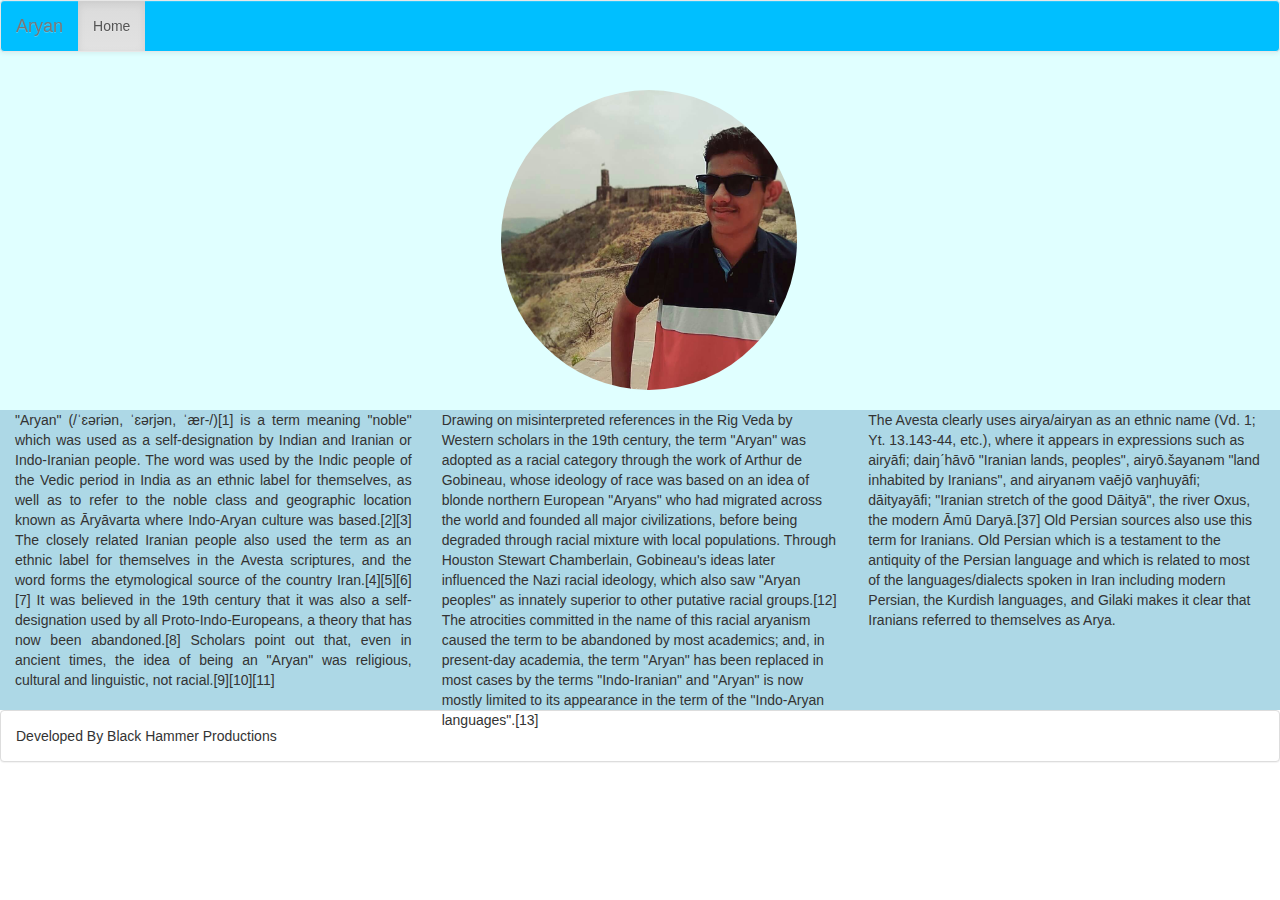
<file: Aryan/HTML/index.html>
<!DOCTYPE html>
<html lang="en">
<head>
    <meta charset="UTF-8">
    <title>Title</title>
    <link rel="stylesheet" href="../DIST/css/bootstrap-theme.min.css">
    <link rel="stylesheet" href="../DIST/css/bootstrap.css">
    <script src="../DIST/js/bootstrap.js"></script>
    <link rel="stylesheet" href="../CSS/new.css">
</head>
<body>

<nav class="navbar navbar-default na">
    <div class="container-fluid">
        <div class="navbar-header">
            <a class="navbar-brand" href="https://en.wikipedia.org/wiki/Aryan">Aryan</a>
        </div>
        <ul class="nav navbar-nav">
            <li class="active"><a href="#">Home</a></li>
                   </ul>
    </div>
</nav>
<div class="container-fluid between">
   <div class="row">
       <div class="col-md-4">
       </div>
       <div class="col-md-4">
           <img class="img-circle img-responsive k" src="../IMAGES/1.jpeg"/>
       </div>
       <div class="col-md-4"></div>


    </div>
</div>
<div class="container-fluid">
    <div class="row">
        <div class="col-md-4 a1">
           <p text align="justify">"Aryan" (/ˈɛəriən, ˈɛərjən, ˈær-/)[1] is a term meaning "noble" which was used as a self-designation by Indian and Iranian or Indo-Iranian people. The word was used by the Indic people of the Vedic period in India as an ethnic label for themselves, as well as to refer to the noble class and geographic location known as Āryāvarta where Indo-Aryan culture was based.[2][3] The closely related Iranian people also used the term as an ethnic label for themselves in the Avesta scriptures, and the word forms the etymological source of the country Iran.[4][5][6][7] It was believed in the 19th century that it was also a self-designation used by all Proto-Indo-Europeans, a theory that has now been abandoned.[8] Scholars point out that, even in ancient times, the idea of being an "Aryan" was religious, cultural and linguistic, not racial.[9][10][11]
</p>
        </div>
        <div class="col-md-4 a2">
            <p>
                Drawing on misinterpreted references in the Rig Veda by Western scholars in the 19th century, the term "Aryan" was adopted as a racial category through the work of Arthur de Gobineau, whose ideology of race was based on an idea of blonde northern European "Aryans" who had migrated across the world and founded all major civilizations, before being degraded through racial mixture with local populations. Through Houston Stewart Chamberlain, Gobineau's ideas later influenced the Nazi racial ideology, which also saw "Aryan peoples" as innately superior to other putative racial groups.[12] The atrocities committed in the name of this racial aryanism caused the term to be abandoned by most academics; and, in present-day academia, the term "Aryan" has been replaced in most cases by the terms "Indo-Iranian" and "Aryan" is now mostly limited to its appearance in the term of the "Indo-Aryan languages".[13]
            </p>
        </div>
        <div class="col-md-4 a3">
            <p>

                The Avesta clearly uses airya/airyan as an ethnic name (Vd. 1; Yt. 13.143-44, etc.), where it appears in expressions such as airyāfi; daiŋˊhāvō "Iranian lands, peoples", airyō.šayanəm "land inhabited by Iranians", and airyanəm vaējō vaŋhuyāfi; dāityayāfi; "Iranian stretch of the good Dāityā", the river Oxus, the modern Āmū Daryā.[37] Old Persian sources also use this term for Iranians. Old Persian which is a testament to the antiquity of the Persian language and which is related to most of the languages/dialects spoken in Iran including modern Persian, the Kurdish languages, and Gilaki makes it clear that Iranians referred to themselves as Arya.
            </p>
        </div>
    </div>
</div>
<div class="panel panel-default">
    <div class="panel-body uw">Developed By Black Hammer Productions</div>
</div>
</body>
</html>
</file>
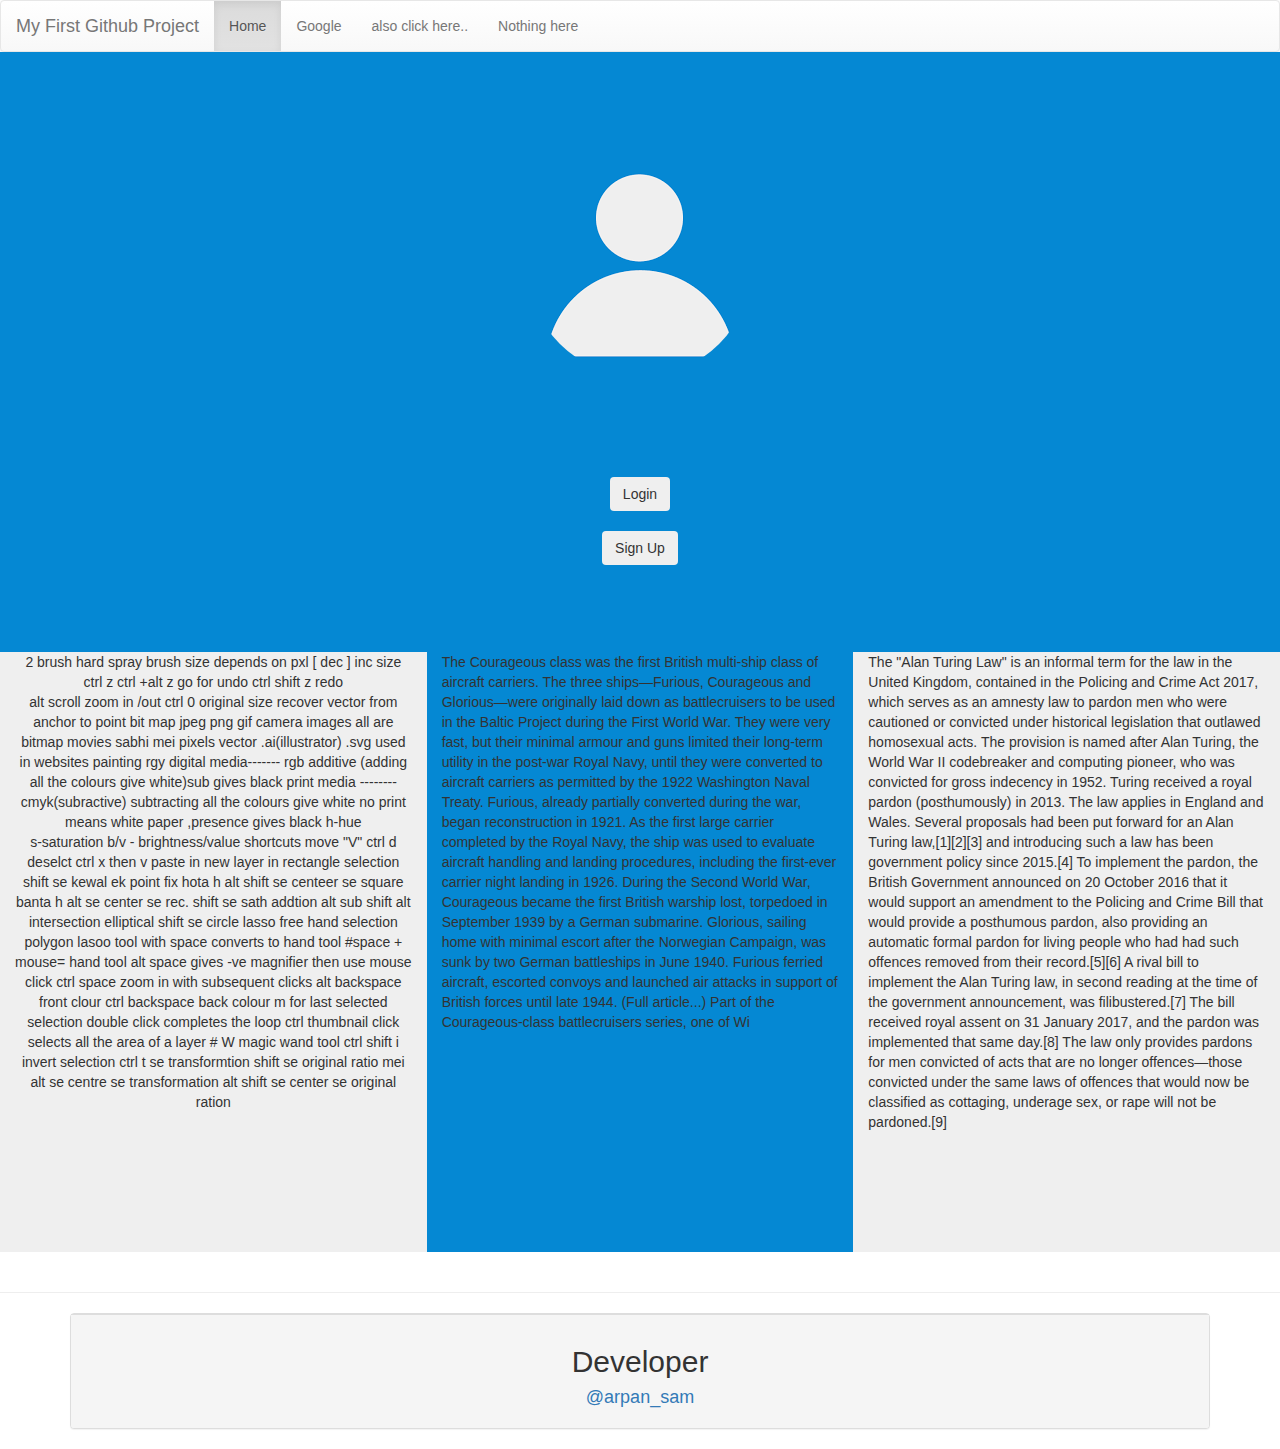
<file: untitled2/html/index.html>
<!DOCTYPE html>
<html lang="en">
<head>
    <meta charset="UTF-8">


    <title>Title</title>
    <link rel="stylesheet" href="../dist/css/bootstrap-theme.css">
    <link rel="stylesheet" href="../dist/css/bootstrap.css">
    <script src="../dist/js/bootstrap.js"></script>
    <link rel="stylesheet" href="../css/yellow.css">

</head>
<body>

<nav class="navbar navbar-default na2;">
    <div class="container-fluid">
        <div class="navbar-header">
            <a class="navbar-brand" href="#">My First Github Project</a>
        </div>
        <ul class="nav navbar-nav">
            <li class="active"><a href="#">Home</a></li>
            <li><a href="http://google.com">Google</a></li>
            <li><a href="1.html">also click here..</a></li>
            <li><a href="#">Nothing here</a></li>
        </ul>
    </div>
</nav>
<div class="container-fluid">
    <div class="row">

        <div class="col-md-4 na1"></div>
        <div class="col-md-4 na1">

            <center>
            <img src="../images/images1.png" height="225" width="225" vspace="100px" class="img-circle img-responsive"/>
                <button type="button" class="btn btn-outline-primary">Login</button><br><br>
                <button type="button" class="btn btn-outline-secondary">Sign Up</button></div>

        </center>
             <div class="col-md-4 na1"></div>

        </div>


</div>

<div class="container-fluid">
<div class="row">
    <div class="col-md-4 na5">
        <P align="center">
            2 brush hard  spray
            brush size depends on pxl
            [ dec ] inc size


            ctrl z
            ctrl +alt z go for undo
            ctrl shift z redo
<br>
            alt scroll  zoom in /out

            ctrl 0  original size recover

            vector from anchor to point

            bit map jpeg png gif camera images all are bitmap movies sabhi mei pixels
            vector .ai(illustrator) .svg used in websites

            painting rgy

            digital media------- rgb  additive (adding all the colours give white)sub gives black
            print media  --------cmyk(subractive) subtracting all the colours give white no print means white paper ,presence gives black

            h-hue<br>
            s-saturation
            b/v - brightness/value

            shortcuts
            move "V"
            ctrl d deselct
            ctrl x then v paste in new layer

            in rectangle selection
            shift se kewal ek point fix hota h
            alt shift se centeer se square banta h
            alt se center se rec.
            shift se sath addtion
            alt sub
            shift alt intersection


            elliptical
            shift se circle

            lasso free hand selection
            polygon lasoo tool

            with space converts to hand tool

            #space + mouse= hand tool

            alt space gives -ve magnifier then use mouse click
            ctrl space  zoom in with subsequent clicks

            alt backspace front clour
            ctrl backspace back colour

            m for last selected selection


            double click completes the loop

            ctrl thumbnail click selects all the area of a layer


            # W magic wand tool
            ctrl shift i invert selection

            ctrl t se transformtion
            shift se original ratio mei
            alt se centre se transformation
            alt shift se center se original ration



        </P>
    </div>
    <div class="col-md-4 na1">
        <p>
            The Courageous class was the first British multi-ship class of aircraft carriers. The three ships—Furious, Courageous and Glorious—were originally laid down as battlecruisers to be used in the Baltic Project during the First World War. They were very fast, but their minimal armour and guns limited their long-term utility in the post-war Royal Navy, until they were converted to aircraft carriers as permitted by the 1922 Washington Naval Treaty. Furious, already partially converted during the war, began reconstruction in 1921. As the first large carrier completed by the Royal Navy, the ship was used to evaluate aircraft handling and landing procedures, including the first-ever carrier night landing in 1926. During the Second World War, Courageous became the first British warship lost, torpedoed in September 1939 by a German submarine. Glorious, sailing home with minimal escort after the Norwegian Campaign, was sunk by two German battleships in June 1940. Furious ferried aircraft, escorted convoys and launched air attacks in support of British forces until late 1944. (Full article...)
            Part of the Courageous-class battlecruisers series, one of Wi
        </p>
    </div>
    <div class="col-md-4 na5">
        <p>
            The "Alan Turing Law" is an informal term for the law in the United Kingdom, contained in the Policing and Crime Act 2017, which serves as an amnesty law to pardon men who were cautioned or convicted under historical legislation that outlawed homosexual acts. The provision is named after Alan Turing, the World War II codebreaker and computing pioneer, who was convicted for gross indecency in 1952. Turing received a royal pardon (posthumously) in 2013. The law applies in England and Wales.
            Several proposals had been put forward for an Alan Turing law,[1][2][3] and introducing such a law has been government policy since 2015.[4] To implement the pardon, the British Government announced on 20 October 2016 that it would support an amendment to the Policing and Crime Bill that would provide a posthumous pardon, also providing an automatic formal pardon for living people who had had such offences removed from their record.[5][6] A rival bill to implement the Alan Turing law, in second reading at the time of the government announcement, was filibustered.[7] The bill received royal assent on 31 January 2017, and the pardon was implemented that same day.[8] The law only provides pardons for men convicted of acts that are no longer offences—those convicted under the same laws of offences that would now be classified as cottaging, underage sex, or rape will not be pardoned.[9]
        </p>
    </div>

</div>
</div>


<hr />


    <div class="container">
        <div class="panel panel-default">
            <div class="panel-footer">
                <center><h2>Developer</h2>
                    <a href="https://www.facebook.com/arpan.samariya"><h4>@arpan_sam</h4></a></center></div>
        </div>
    </div>

</body>
</html>
</file>
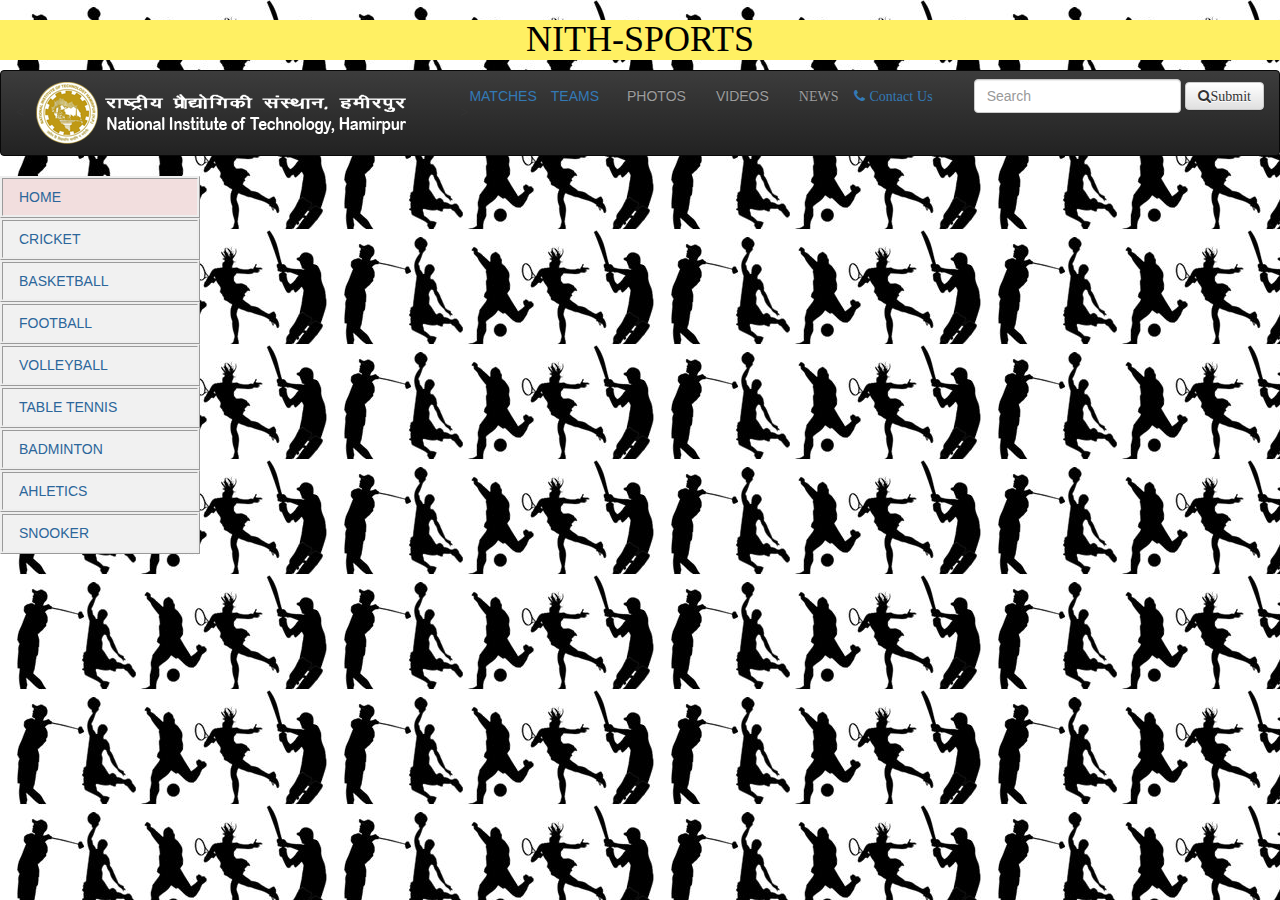
<file: html/sports.html>
<!DOCTYPE html>
<html lang="en" xmlns="http://www.w3.org/1999/html">
<head>
    <meta charset="UTF-8">
    <title>NITH - SPORTS</title>
    <link rel="stylesheet" href="../bootstrap/css/bootstrap.css">
    <link rel="stylesheet" href="../bootstrap/css/bootstrap.min.css">
    <link rel="stylesheet" href="../bootstrap/css/bootstrap-theme.css">
    <link rel="stylesheet" href="../bootstrap/css/bootstrap-theme.min.css">
    <script src="../bootstrap/js/bootstrap.js"></script>
    <link rel="stylesheet" href="../css/css.css">
    <link rel="stylesheet" href="https://cdnjs.cloudflare.com/ajax/libs/font-awesome/4.7.0/css/font-awesome.min.css">

</head>
<body background="background%20image.jpeg" class="img-responsive">
    <h1 class="header"style="font-family: 'Arial Rounded MT Bold'">NITH-SPORTS</h1>
    <nav class="navbar navbar-inverse">
        <div class="container-fluid">
            <div class="navbar-header">
                <<img width="" height="" class="fusion-logo-1x fusion-standard-logo" alt="National Institute of
                 Technology,Hamirpur" src="logo%20nith.png">>
            </div>
                <ul class="nav navbar-nav">
                    <li class="btn nav navbar-btn dropdown">
                        <span><a>MATCHES  </a></span>
                        <div class="dropdown-content">
                            <p class="vlist">08/02/2017</p>
                            <p class="vlist">10/02/2017</p>
                            <p class="vlist">14/02/2017</p>
                        </div>
                    </li>
                    <li class="btn nav navbar-btn dropdown">
                        <span><a>TEAMS</a></span>
                        <div class="dropdown-content">
                            <p class="vlist">MAVERICKS</p>
                            <p class="vlist">TESLA TITANS</p>
                            <p class="vlist">VATMEN</p>
                        </div>
                    </li>
                    <li><a href="#">PHOTOS</a> </li>
                    <li><a href="#">VIDEOS</a></li>
                    <li><a href="#" class="fa fa-news">NEWS</a> </li>
                    <li class="btn nav navbar-btn dropdown"><span><a><i class="fa fa-phone"> Contact Us</i></a></span>
                    <div class="dropdown-content">
                        <p><a class="fa fa-facebook btn btn-primary"></a></p>
                        <p><a class="fa fa-twitter btn btn-primary"></a></p>
                        <p><a class="fa fa-linkedin btn btn-primary"></a> </p>
                    </div>
                    </li>
                </ul>
            <form class="navbar-form navbar-right">
                <div class="form-group">
                    <input type="text" class="form-control" placeholder="Search">
                </div>
                <button type="submit" class="btn btn-default fa fa-search">Submit</button>
            </form>
        </div>


    </nav>
        <ul class="ul">
            <li class="active"><a class="vlist">HOME</a> </liclass>
            <li><a href="#" class="vlist">CRICKET</a></li>
            <li><a href="#" class="vlist">BASKETBALL</a> </li>
            <li><a href="#" class="vlist">FOOTBALL</a> </li>
            <li><a href="#" class="vlist">VOLLEYBALL</a> </li>
            <li><a href="#" class="vlist">TABLE TENNIS</a> </li>
            <li><a href="#" class="vlist">BADMINTON</a> </li>
            <li><a href="#" class="vlist">AHLETICS</a> </li>
            <li><a href="#" class="vlist">SNOOKER</a> </li>
        </ul>
    </div>

</body>
</html>
</file>
<file: Aryan/CSS/new.css>
.na{

    background: deepskyblue;
    position: fixed;
    width:100%;
    z-index:7;
}
.a1{
    height:300px;
    background: lightblue;
}
.a2{
    height:300px;
    background:lightblue;
}
.a3{
    height:300px;
    background:lightblue;
}
.between{
background:lightcyan;
    height:410px;
}
.img-circle{
    
    border-radius: 50%;
}
.k{
    margin-left: 15%;
    margin-top:90px;
    z-index: 5;
    height: 300px;
}
.u{
    text-align: center
;
}
</file>
<file: untitled2/css/yellow.css>
.na{
    background: rgba(134,8,151,0.89);


}

.na5{
    background: #EFEFEF;
    height: 600px;
    position: relative;
    top: -20px;

}

.na1{
    background: #0588D3;
    height: 600px;
    margin: 0px;
    position: relative;
    top: -20px;

}
na2{
    background: rgba(114,129,255,0.89);
    height: 23px;
    margin: 0px;




}
.na6{

}
.h{

    height: 410px;
}
</file>
<file: css/css.css>
.header{
    color: black;
    background: #fff063;
    text-align: center;
    width: 100%;

}
.ul {
    list-style-type: none;
    margin: 0;
    padding: 0;
    width: 200px;
    background-color: #f1f1f1;
    height: 100%;
    overflow: auto;
}

.vlist{
    display: block;
    color: #2b669a;
    padding: 8px 16px;
    text-decoration: none;
    border: ridge;
}

.dropdown {
    position: relative;
    display: inline-block;
}

.dropdown-content {
    display: none;
    position: absolute;
    background-color: #f9f9f9;
    min-width: 160px;
    box-shadow: 0px 8px 16px 0px rgba(0,0,0,0.2);
    padding: 12px 16px;
    z-index: 1;
}

.dropdown:hover .dropdown-content {
    display: block;
}
.active {
    background-color: #f2dede;
}
/* Change the link color on hover */
.vlist:hover {
    background-color: #555;
    color: white;
}
</file>
